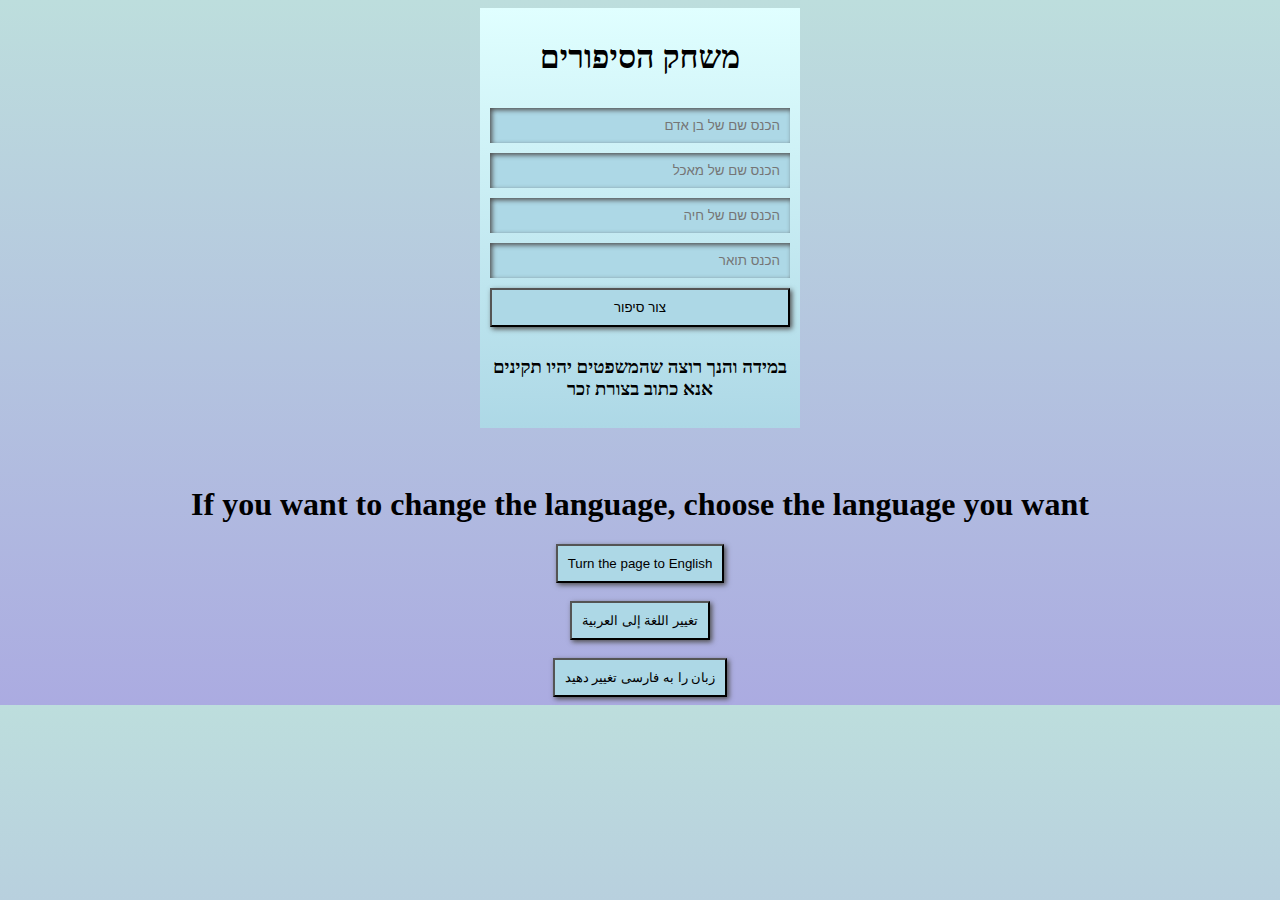
<file: index.html>
<!DOCTYPE html>
<html lang="en">
<head>
    <meta charset="UTF-8">
    <meta name="viewport" content="width=device-width, initial-scale=1.0">
    <title>The first story site</title>
    <link rel="stylesheet" href="index.css">
</head>
<body dir="rtl">
    <center>
        <div id="container">
            <h1>משחק הסיפורים</h1>
            <input type="text" id="actor" placeholder="הכנס שם של בן אדם">
            <input type="text" id="food" placeholder="הכנס שם של מאכל">
            <input type="text" id="animal" placeholder="הכנס שם של חיה">
            <input type="text" id="adjective" placeholder="הכנס תואר">
            <button onclick="create()">צור סיפור</button>
            <h3 id="comment">במידה והנך רוצה שהמשפטים יהיו תקינים אנא כתוב בצורת זכר</h3>
        </div>
        <br>
        <br>

        <span id="result"></span>

        <h1>If you want to change the language, choose the language you want</h1>
        <button id="english" onclick="changeToEnglish()">Turn the page to English</button><br>
         <br>
         <button id="arabic" onclick="changeToarabic()">تغيير اللغة إلى العربية</button><br>
        <br>
         <button id="Persian" onclick="changeToPersian()">زبان را به فارسی تغییر دهید</button>
    </center>
    <script src="index.js"></script>
</body>
</html>
</file>
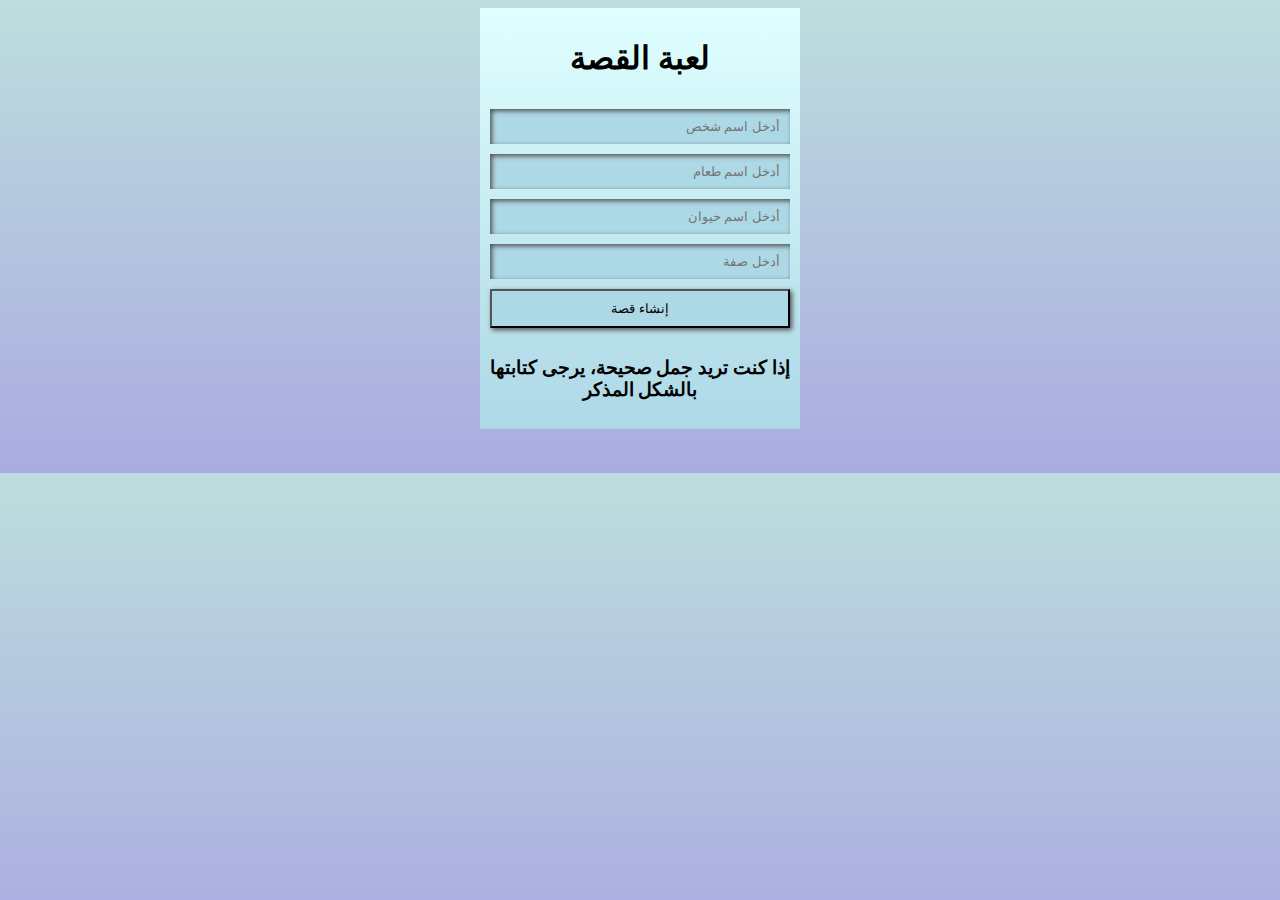
<file: arabic.html>
<!DOCTYPE html>
<html lang="ar">
<head>
    <meta charset="UTF-8">
    <meta name="viewport" content="width=device-width, initial-scale=1.0">
    <title>موقع القصة الأولى</title>
    <link rel="stylesheet" href="arabic.css">
</head>
<body dir="rtl">
    <center>
        <div id="container">
            <h1>لعبة القصة</h1>
            <input type="text" id="actor" placeholder="أدخل اسم شخص">
            <input type="text" id="food" placeholder="أدخل اسم طعام">
            <input type="text" id="animal" placeholder="أدخل اسم حيوان">
            <input type="text" id="adjective" placeholder="أدخل صفة">
            <button onclick="create()">إنشاء قصة</button>
            <h3>إذا كنت تريد جمل صحيحة، يرجى كتابتها بالشكل المذكر</h3>
        </div>
        <br>
        <br>

        <span id="result"></span>

        
     
        
    </center>
    <script src="arabic.js"></script>
</body>
</html>
</file>
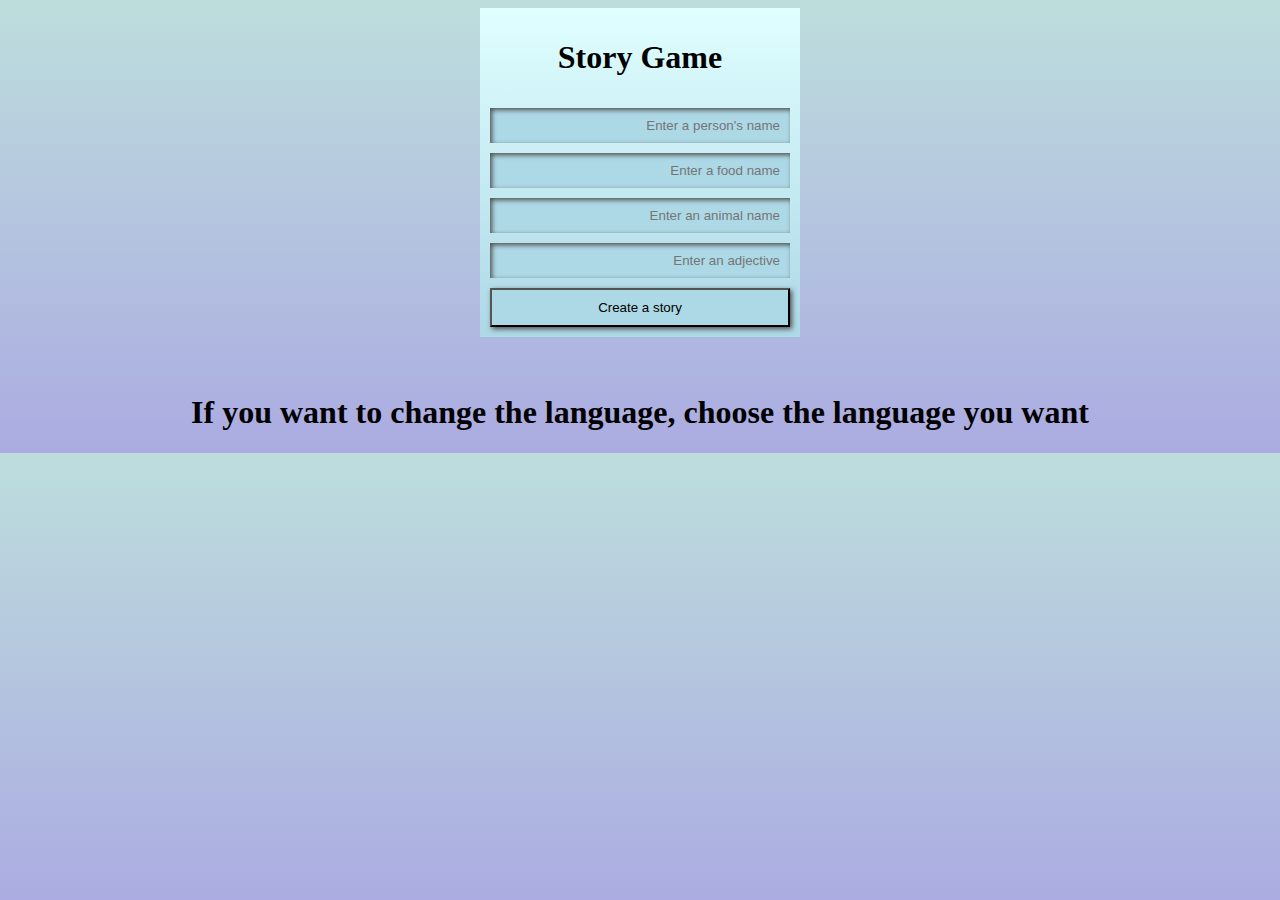
<file: english.html>
<!DOCTYPE html>
<html lang="en">
<head>
    <meta charset="UTF-8">
    <meta name="viewport" content="width=device-width, initial-scale=1.0">
    <title>The first story site</title>
    <link rel="stylesheet" href="english.css">
</head>
<body dir="rtl">
    <center>
        <div id="container">
            <h1>Story Game</h1>
            <input type="text" id="actor" placeholder="Enter a person's name">
            <input type="text" id="food" placeholder="Enter a food name">
            <input type="text" id="animal" placeholder="Enter an animal name">
            <input type="text" id="adjective" placeholder="Enter an adjective">
            <button onclick="create()">Create a story</button>
            
        </div>
        <br>
        <br>

        <span id="result"></span>

        <h1>If you want to change the language, choose the language you want</h1>
     
        
    </center>
    <script src="english.js"></script>
</body>
</html>
</file>
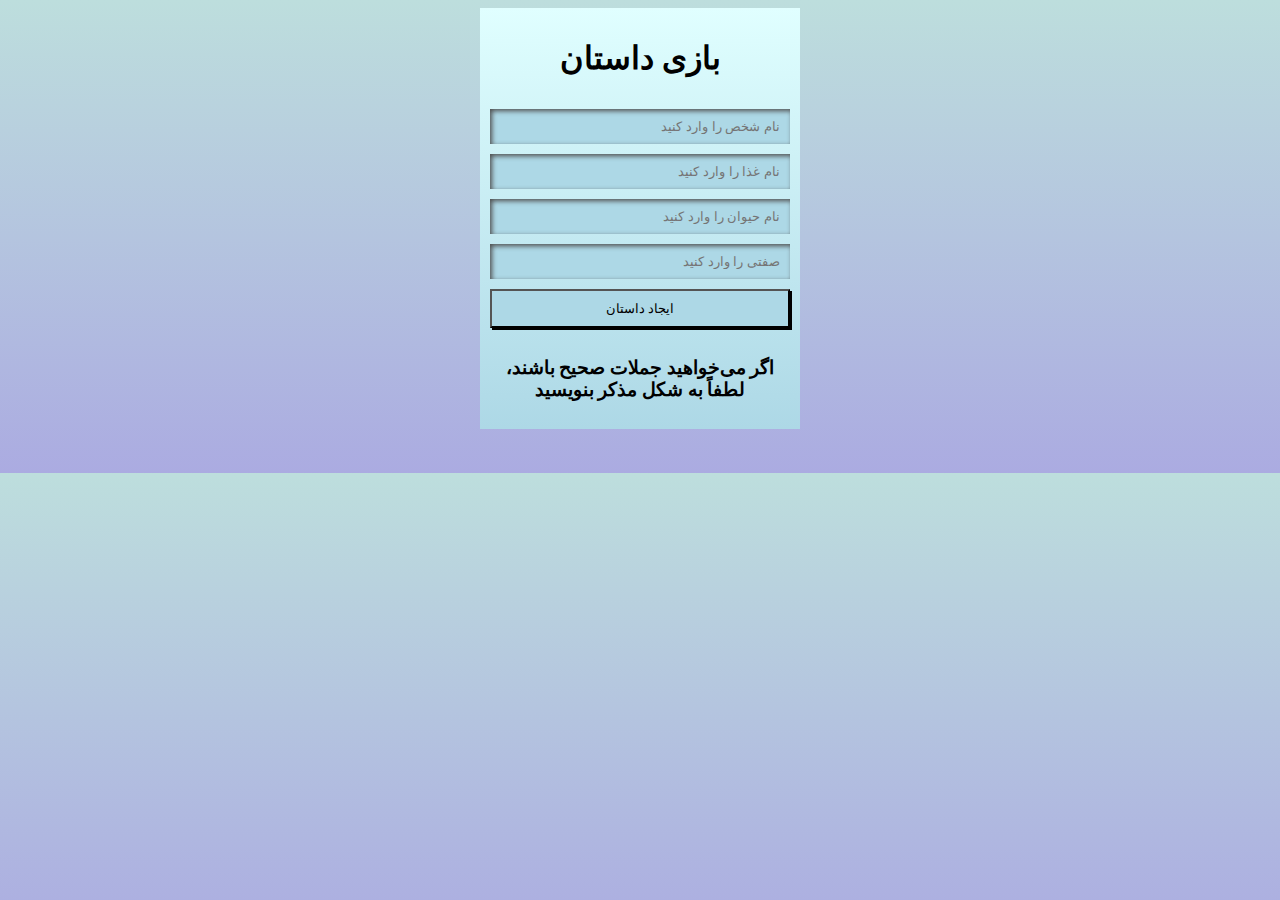
<file: Persian.html>
<!DOCTYPE html>
<html lang="fa">
<head>
    <meta charset="UTF-8">
    <meta name="viewport" content="width=device-width, initial-scale=1.0">
    <title>سایت داستان اول</title>
    <link rel="stylesheet" href="Persian.css">
</head>
<body dir="rtl">
    <center>
        <div id="container">
            <h1>بازی داستان</h1>
            <input type="text" id="actor" placeholder="نام شخص را وارد کنید">
            <input type="text" id="food" placeholder="نام غذا را وارد کنید">
            <input type="text" id="animal" placeholder="نام حیوان را وارد کنید">
            <input type="text" id="adjective" placeholder="صفتی را وارد کنید">
            <button onclick="create()">ایجاد داستان</button>
            <h3>اگر می‌خواهید جملات صحیح باشند، لطفاً به شکل مذکر بنویسید</h3>
        </div>
        <br>
        <br>

        <span id="result"></span>

        
     
        
    </center>
    <script src="Persian.js"></script>
</body>
</html>
</file>
<file: index.css>
#container {
    display: grid;
    grid-template-columns: 1fr;
    width: 300px;
    gap: 10px;
    background: linear-gradient(lightcyan, lightblue);
    padding: 10px;
}

input {
    background-color: lightblue;
    border-width: 0px;
    padding: 10px;
    box-shadow: inset 2px 2px 5px rgb(78, 78, 78);
}

button {
    background-color: lightblue;
    padding: 10px;
    box-shadow: 2px 2px 5px rgb(78, 78, 78);
}

body {
    background: linear-gradient(rgb(189, 222, 221),rgb(171, 171, 225))
}
</file>
<file: arabic.css>
#container {
    display: grid;
    grid-template-columns: 1fr;
    width: 300px;
    gap: 10px;
    background: linear-gradient(lightcyan, lightblue);
    padding: 10px;
}

input {
    background-color: lightblue;
    border-width: 0px;
    padding: 10px;
    box-shadow: inset 2px 2px 5px rgb(78, 78, 78);
}

button {
    background-color: lightblue;
    padding: 10px;
    box-shadow: 2px 2px 5px rgb(78, 78, 78);
}

body {
    
    background: linear-gradient(rgb(189, 222, 221),rgb(171, 171, 225))
    
    
}
</file>
<file: english.css>
#container {
    display: grid;
    grid-template-columns: 1fr;
    width: 300px;
    gap: 10px;
    background: linear-gradient(lightcyan, lightblue);
    padding: 10px;
}

input {
    background-color: lightblue;
    border-width: 0px;
    padding: 10px;
    box-shadow: inset 2px 2px 5px rgb(78, 78, 78);
}

button {
    background-color: lightblue;
    padding: 10px;
    box-shadow: 2px 2px 5px rgb(78, 78, 78);
}

body {
        background: linear-gradient(rgb(189, 222, 221),rgb(171, 171, 225))
    }
</file>
<file: Persian.css>
#container {
    display: grid;
    grid-template-columns: 1fr;
    width: 300px;
    gap: 10px;
    background: linear-gradient(lightcyan, lightblue);
    padding: 10px;
}

input {
    background-color: lightblue;
    border-width: 0px;
    padding: 10px;
    box-shadow: inset 2px 2px 5px rgb(78, 78, 78);
}

button {
    background-color: lightblue;
    padding: 10px;
    box-shadow: 2px 2px
}
body{
    background: linear-gradient(rgb(189, 222, 221),rgb(171, 171, 225))
}
</file>
